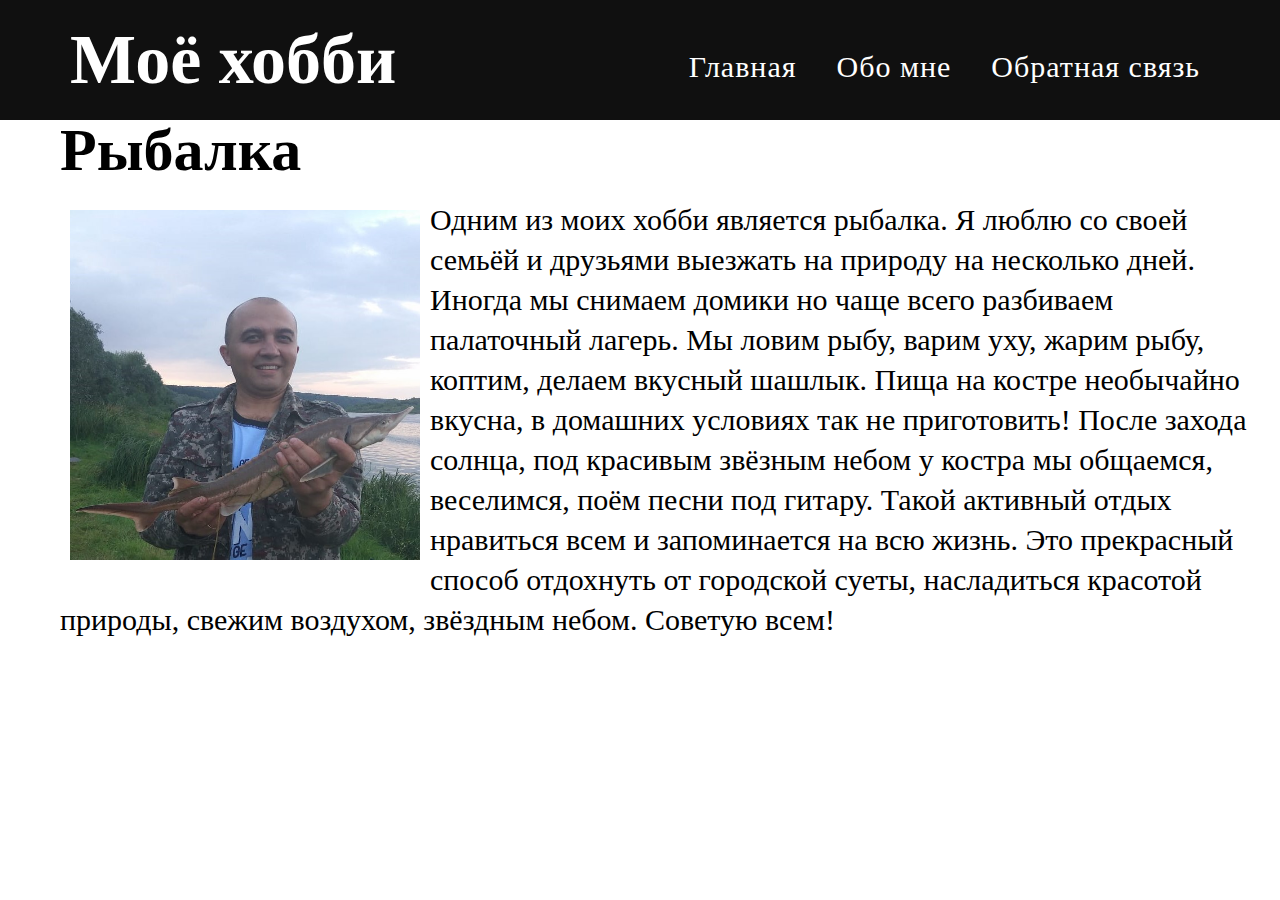
<file: index.html>
<!DOCTYPE html>
<html lang="en">

<head>
    <meta charset="UTF-8">
    <meta http-equiv="X-UA-Compatible" content="IE=edge">
    <meta name="viewport" content="width=device-width, initial-scale=1.0">
    <link rel="stylesheet" href="css/hf.css">
    <title>Моё хобби</title>
</head>

<body>
    <header class="header">
        <div class="fixed-container">
            <div class="inner-header">
                <div class="logo-container">
                    <h1>Моё хобби</h1>
                </div>

                <nav class="header-menu">
                    <ul class="menu">
                        <li><a href="index.html">Главная</a></li>
                        <li><a href="about.html">Обо мне</a></li>
                        <li><a href="contacts.html">Обратная связь</a></li>
                    </ul>
                    <a href="#" class="burger-menu">
                        <span></span>
                        <span></span>
                        <span></span>
                    </a>
                </nav>
            </div>
        </div>
    </header>
    <main>
        <div class="fixed-container">
            <div class="content-text">
                <h1 class="text-title">Рыбалка</h1>
                <p class="text-text">
                    <p><img class="left" src="img/IMG-01.jpg" alt="Рыбак" width="350" height="350"></p>
                    Одним из моих хобби является рыбалка.
                    Я люблю со своей семьёй и друзьями выезжать на природу на несколько дней. Иногда мы снимаем
                    домики
                    но чаще всего разбиваем палаточный лагерь. Мы ловим рыбу, варим уху, жарим рыбу, коптим, делаем
                    вкусный шашлык. Пища на костре необычайно вкусна, в домашних условиях так не приготовить! После
                    захода солнца, под красивым звёзным небом у костра мы общаемся, веселимся, поём песни под
                    гитару.
                    Такой активный отдых нравиться всем и запоминается на всю жизнь. Это прекрасный способ отдохнуть
                    от
                    городской суеты, насладиться красотой природы, свежим воздухом, звёздным небом. Советую всем!
                </p>
            </div>
        </div>
        </div>
    </main>
    <footer>

    </footer>
</body>

</html>
</file>
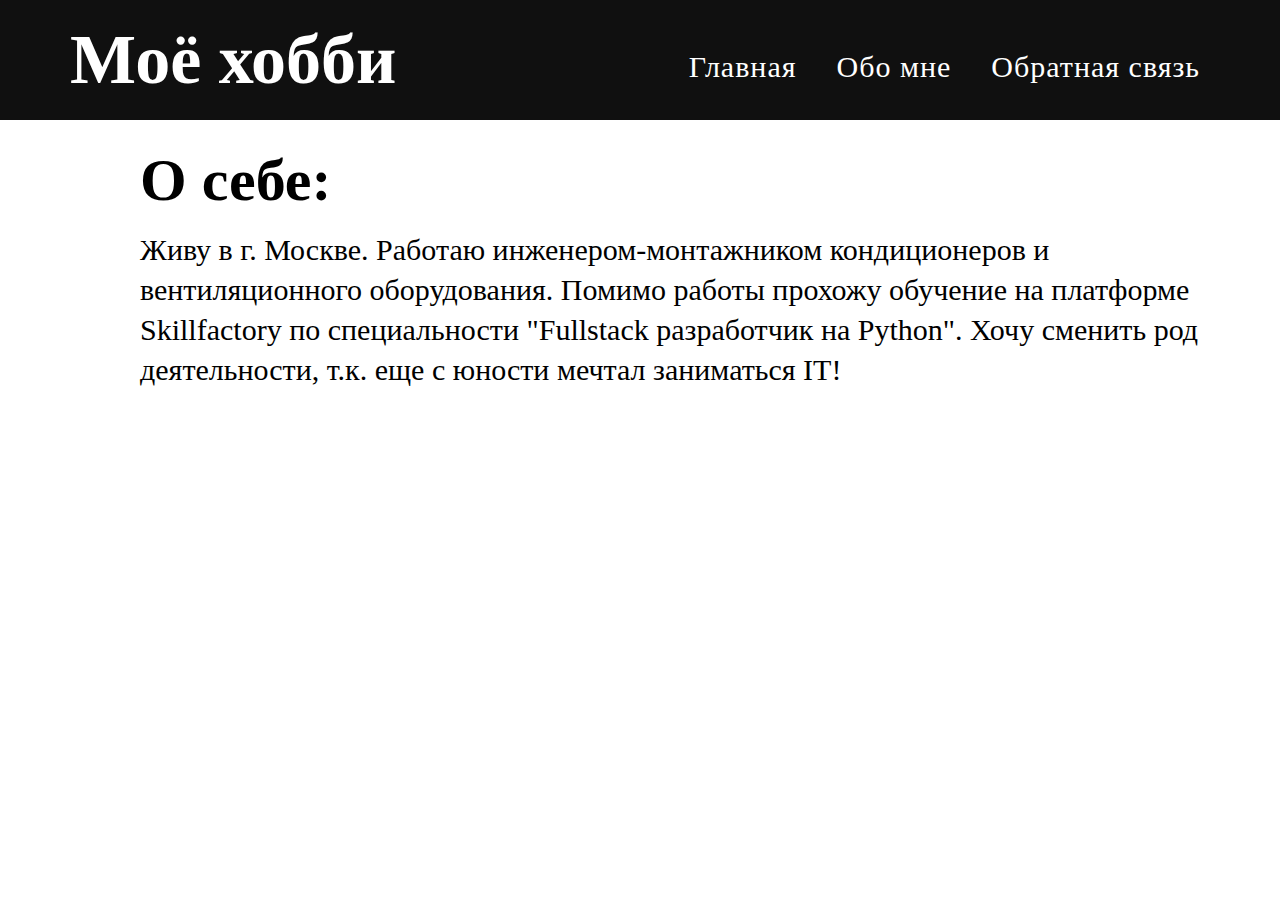
<file: about.html>
<!DOCTYPE html>
<html lang="en">

<head>
    <meta charset="UTF-8">
    <meta http-equiv="X-UA-Compatible" content="IE=edge">
    <meta name="viewport" content="width=device-width, initial-scale=1.0">
    <link rel="stylesheet" href="css/hf.css">
    <title>Моё хобби</title>
</head>

<body>
    <header class="header">
        <div class="fixed-container">
            <div class="inner-header">
                <div class="logo-container">
                    <h1>Моё хобби</h1>
                </div>

                <nav class="header-menu">
                    <ul class="menu">
                        <li><a href="index.html">Главная</a></li>
                        <li><a href="about.html">Обо мне</a></li>
                        <li><a href="contacts.html">Обратная связь</a></li>
                    </ul>
                    <a href="#" class="burger-menu">
                        <span></span>
                        <span></span>
                        <span></span>
                    </a>
                </nav>
            </div>
        </div>
    </header>
    <main>
        <div class="fixed-container">
            <div class="content-container">
                <div class="content-text">
                    <h1 class="text-title">О себе:</h1>
                    <p class="text-text">
                        Живу в г. Москве. Работаю инженером-монтажником кондиционеров и вентиляционного оборудования.
                        Помимо работы прохожу обучение на платформе Skillfactory по специальности "Fullstack разработчик
                        на Python".
                        Хочу сменить род деятельности, т.к. еще с юности мечтал заниматься IT!
                    </p>
                </div>
            </div>
        </div>
    </main>
    <footer>

    </footer>
</body>

</html>
</file>
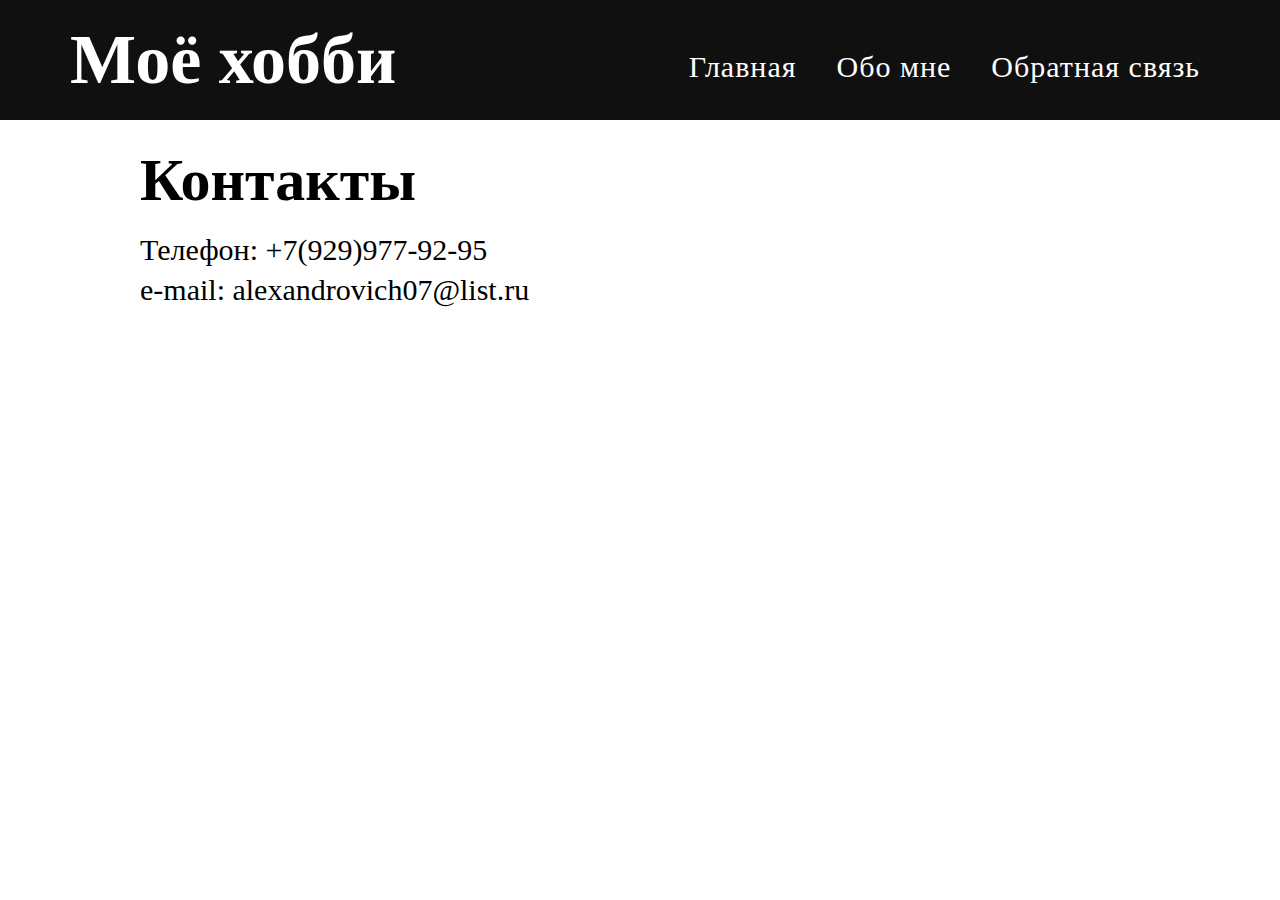
<file: contacts.html>
<!DOCTYPE html>
<html lang="en">

<head>
    <meta charset="UTF-8">
    <meta http-equiv="X-UA-Compatible" content="IE=edge">
    <meta name="viewport" content="width=device-width, initial-scale=1.0">
    <link rel="stylesheet" href="css/hf.css">
    <title>Моё хобби</title>
</head>

<body>
    <header class="header">
        <div class="fixed-container">
            <div class="inner-header">
                <div class="logo-container">
                    <h1>Моё хобби</h1>
                </div>

                <nav class="header-menu">
                    <ul class="menu">
                        <li><a href="index.html">Главная</a></li>
                        <li><a href="about.html">Обо мне</a></li>
                        <li><a href="contacts.html">Обратная связь</a></li>
                    </ul>
                    <a href="#" class="burger-menu">
                        <span></span>
                        <span></span>
                        <span></span>
                    </a>
                </nav>
            </div>
        </div>
    </header>
    <main>
        <div class="fixed-container">
            <div class="content-container">
                <div class="content-text">
                    <h1 class="text-title">Контакты</h1>
                    <p class="text-text">
                        <p>Телефон: +7(929)977-92-95</p>
                        <p>e-mail: alexandrovich07@list.ru</p>
                    </p>
                </div>
            </div>
        </div>
    </main>
    <footer>

    </footer>
</body>

</html>
</file>
<file: css/hf.css>
* {
    margin: 0;
    padding: 0;
    box-sizing: border-box;
    text-decoration: none;
}

.header {
    background-color: #101010;
    max-width: 1920px;
    min-height: 70px;
    padding: 0 20px;
    margin: 0 auto;
}

.fixed-container {
    padding: 0 20px;
    max-width: 1300px;
    margin: 0 auto;
}

.inner-header {
    padding: 20px;
    display: flex;
    justify-content: space-between;
}

.logo-container {
    font-size: 35px;
    float: left;
    padding: 0px 10px;
    background-color: #101010;
    color: white;
}

.menu {
    display: flex;
}

nav ul li {
    list-style-type: none;
    font-size: 30px;
    padding-top: 30px;
}

nav ul li a {
    display: table;
    float: right;
    padding: 0px 20px;
    background-color: #101010;
    color: white;
    letter-spacing: 1px;
}

.menu a:hover {
    color: #7e2222;
}

.content-container {
    display: flex;
    justify-content: space-between;
    margin: 30px;
    padding-left: 50px;
}

.left {
    float: left;
    margin: 10px 10px;
}


.content-text {
    margin: 10px;
    padding-left: 30px;
    font-size: 30px;
    line-height: 40px;
}

.text-text {
    padding-top: 30px;
}

.burger-menu {
    display: none;
    margin-top: 5px;
}

.burger-menu span {
    display: block;
    margin-top: 5px;
    height: 7px;
    width: 45px;
    background-color: white;
}

.burger-menu span:nth-child(2) {
    margin: 6px o;
}

@media (max-width: 1050px) {

    .logo-container {
        font-size: 25px;
    }

    .menu {
        display: none;
    }

    .burger-menu {
        display: block;
        height: 2px;
        width: 30px;
    }

    .burger-menu span {
        height: 2px;
        width: 30px;
    }
}
</file>
